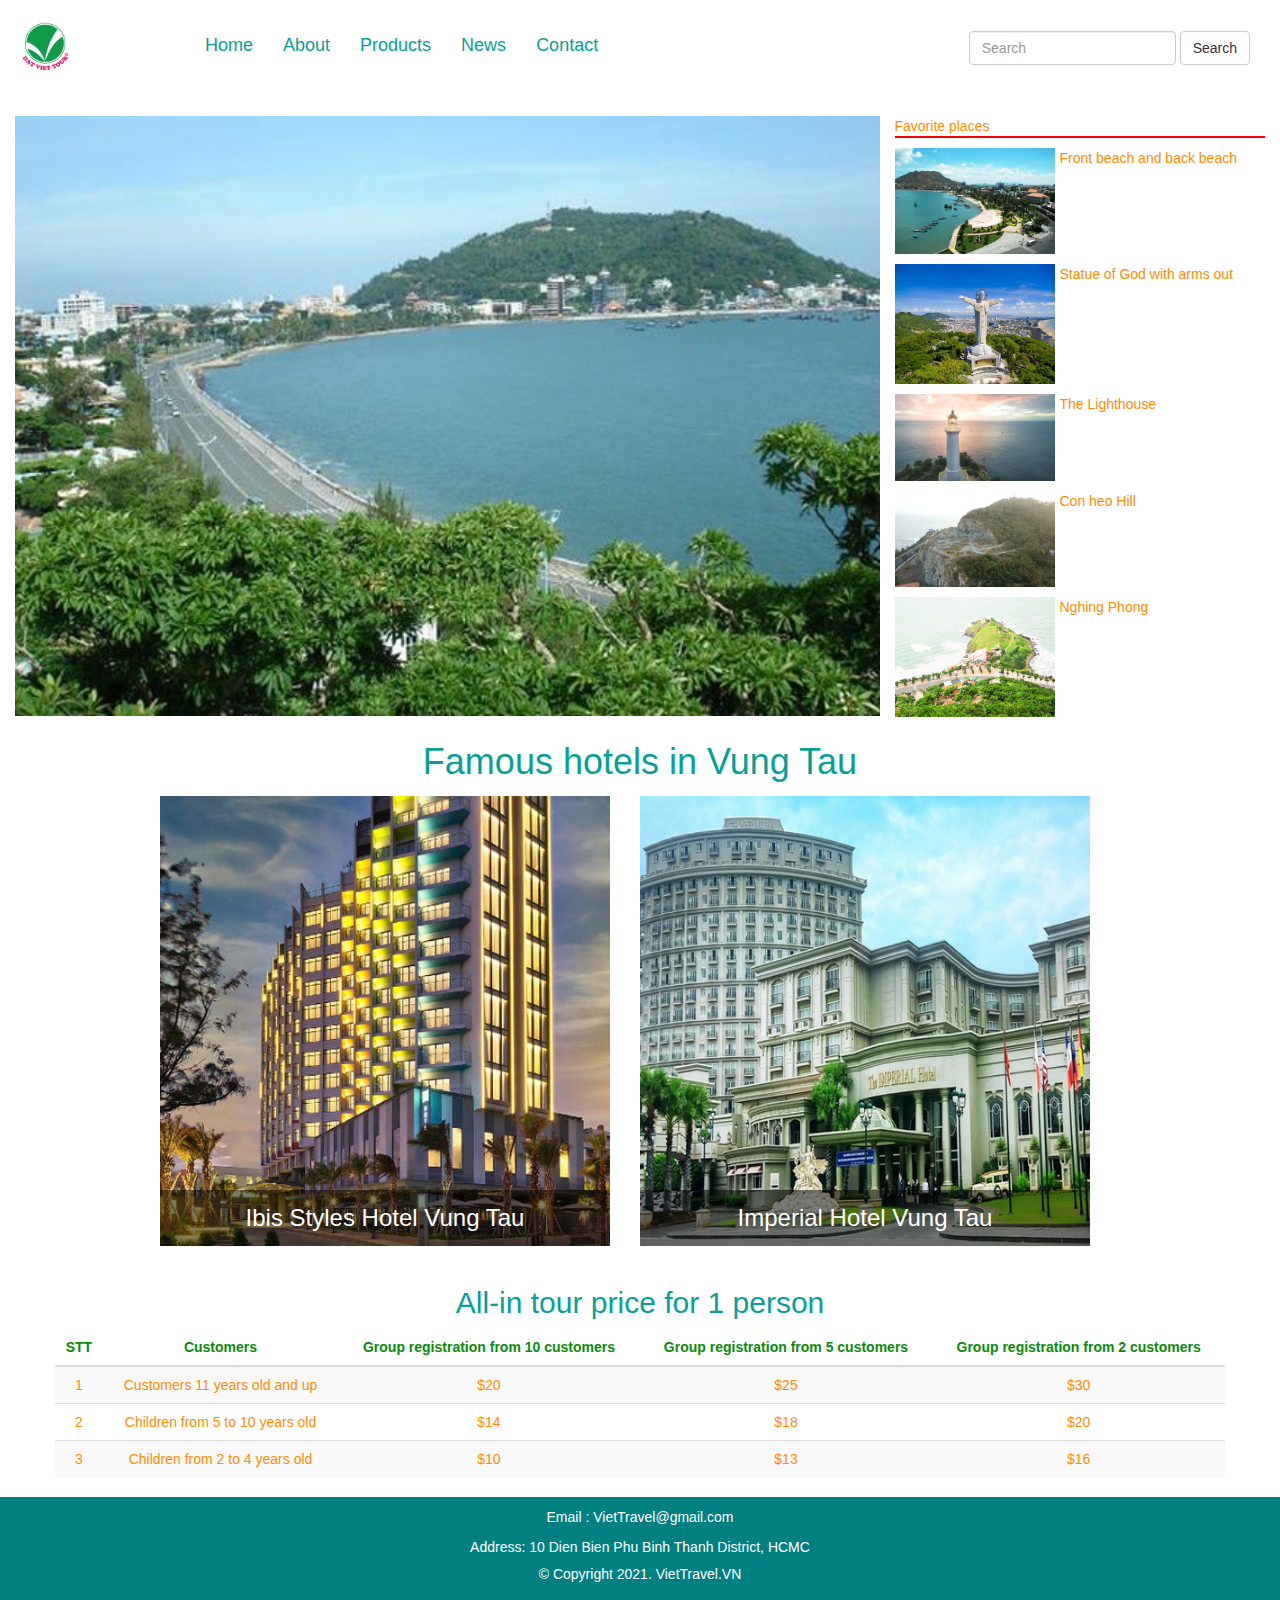
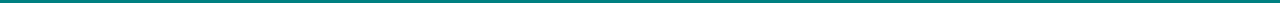
<file: index.html>
<!DOCTYPE html>
<html lang="en">

<head>
	<title>VietTravel</title>
	<meta charset="utf-8">
	<meta name="viewport" content="width=device-width, initial-scale=1">
	<!-- Bootstrap -->
	<link href="css/bootstrap.min.css" rel="stylesheet">
	<link rel="stylesheet" href="css/stylemenu.css">
	<!-- Embed css here-->
	<link rel="stylesheet" href="./css/stylemenu.css">
</head>

<body>
	<div class="container-fluid">
		<div class="row">
			<nav class="navbar" role="navigation">
				<div class="container-fluid">
					<!-- Brand and toggle get grouped for better mobile display -->
					<div class="navbar-header">
						<button type="button" class="navbar-toggle" data-toggle="collapse"
							data-target="#bs-example-navbar-collapse-1">
							<span class="sr-only">Toggle navigation</span>
							<span class="icon-bar"></span>
							<span class="icon-bar"></span>
							<span class="icon-bar"></span>
						</button>
						<a class="navbar-brand" href="#"><img src="images/Logo.png" /> </a>
					</div>
					<div class="collapse navbar-collapse" id="bs-example-navbar-collapse-1">
						<ul class="nav navbar-nav">
							<li><a href="index.html">Home</a></li>
							<li><a href="#">About</a></li>
							<li><a href="#">Products</a></li>
							<li><a href="#">News</a></li>
							<li><a href="#">Contact</a></li>
						</ul>
						<form class="navbar-form navbar-right" role="search">
							<div class="form-group">
								<input type="text" class="form-control" placeholder="Search">
							</div>
							<button type="submit" class="btn btn-default">Search</button>
						</form>
					</div><!-- /.navbar-collapse -->
				</div><!-- /.container-fluid -->
			</nav>
		</div>
		<div class="places">
			<div class="banner">
				<img src="images/Banner.jpg" alt="Vung Tau">
			</div>
			<div class="fav-places">
				<p style="border-bottom: 2px red solid;">Favorite places</p>
				<!-- <hr> -->
				<div class="list-places">
					<div class="item">
						<div class="picture">
							<img src="images/h1.jpg" alt="">
						</div>
						<p class="name">Front beach and back beach</p>
					</div>
					<div class="item">
						<div class="picture">
							<img src="images/h2.jpg" alt="">
						</div>
						<p class="name">Statue of God with arms out</p>
					</div>
					<div class="item">
						<div class="picture">
							<img src="images/h3.jpg" alt="">
						</div>
						<p class="name">The Lighthouse</p>
					</div>
					<div class="item">
						<div class="picture">
							<img src="images/h4.jpg" alt="">
						</div>
						<p class="name">Con heo Hill</p>
					</div>
					<div class="item">
						<div class="picture">
							<img src="images/h5.jpg" alt="">
						</div>
						<p class="name">Nghing Phong</p>
					</div>
				</div>
			</div>
		</div>
	</div> <!--Kết thúc container-fluid-->

	<div class="container">
		<div style="margin-bottom: 20px;">
			<div>
				<h1>Famous hotels in Vung Tau</h1>
			</div>
			<div class="fav-hotels">
				<div class="hotel">
					<div class="hotel-picture">
						<img src="images/hotel01.jpg">
					</div>
					<h3>Ibis Styles Hotel Vung Tau</h3>
				</div>
				<div class="hotel">
					<div class="hotel-picture">
						<img src="images/hotel02.png">
					</div>
					<h3>Imperial Hotel Vung Tau</h3>
				</div>
			</div>
		</div>

		<div class="row">
			<h2>All-in tour price for 1 person</h2>
			<div style="overflow-x: auto;">
				<table class="table table-striped">
					<thead>
						<tr>
							<th>STT</th>
							<th>Customers</th>
							<th>Group registration from 10 customers</th>
							<th>Group registration from 5 customers</th>
							<th>Group registration from 2 customers</th>
						</tr>
					</thead>
					<tbody>
						<tr>
							<td>1</td>
							<td>Customers 11 years old and up</td>
							<td>$20</td>
							<td>$25</td>
							<td>$30</td>
						</tr>
						<tr>
							<td>2</td>
							<td>Children from 5 to 10 years old</td>
							<td>$14</td>
							<td>$18</td>
							<td>$20</td>

						</tr>
						<tr>
							<td>3</td>
							<td>Children from 2 to 4 years old</td>
							<td>$10</td>
							<td>$13</td>
							<td>$16</td>

						</tr>
					</tbody>
				</table>
			</div>
		</div>
	</div>

	<div class="footer">
		<div>
			<p>Email : VietTravel@gmail.com</p>
			<p>Address: 10 Dien Bien Phu Binh Thanh District, HCMC</p>
			<h5>&copy; Copyright 2021. VietTravel.VN</h5>
		</div>
	</div>


	<script src="js/Jquery.js"></script>
	<script src="js/bootstrap.min.js"></script>

</body>

</html>
</file>
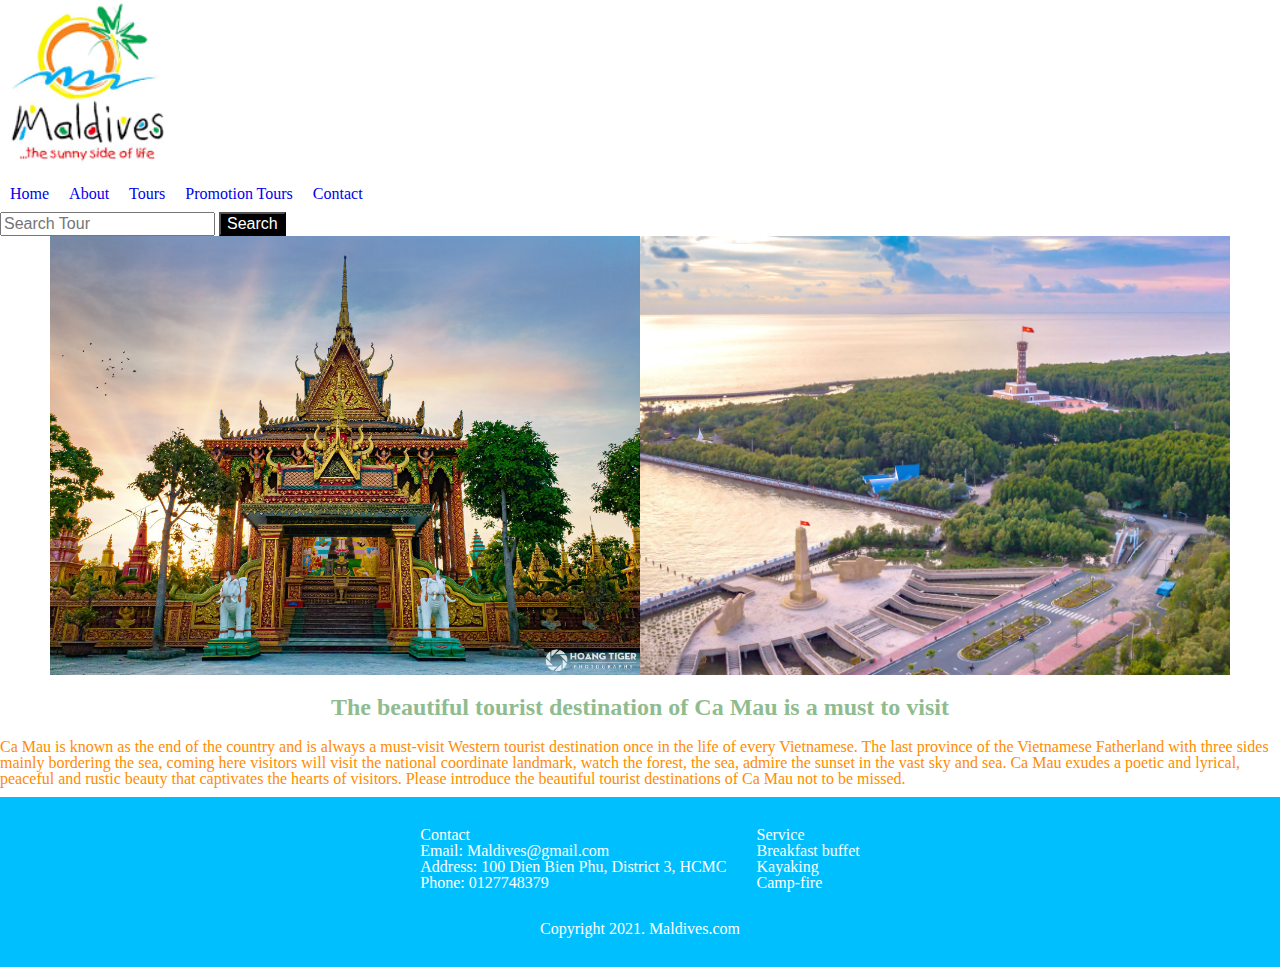
<file: example.html>
<!DOCTYPE html>
<html>

<head>
    <meta charset="utf-8">
    <meta http-equiv="X-UA-Compatible" content="IE=edge">
    <title></title>
    <meta name="description" content="">
    <meta name="viewport" content="width=device-width, initial-scale=1">
    <link rel="stylesheet" href="./reset.css">
    <link rel="stylesheet" href="./style.css">
</head>

<body>
    <!-- <script src="" async defer></script> -->
    <header id="header">
        <div>
            <div>
                <img src="Logo.PNG">
            </div>
            <div id="navbar">
                <div class="item"><p><a href="/">Home</a></p></div>
                <div class="item"><p><a href="/">About</a></p></div>
                <div class="item"><p><a href="/">Tours</a></p></div>
                <div class="item"><p><a href="/">Promotion Tours</a></p></div>
                <div class="item"><p><a href="/">Contact</a></p></div>
            </div>
            <div id="search">
                <input type="text" placeholder="Search Tour">
                <input class="button" type="button" value="Search">
            </div>
        </div>
    </header>
    <main id="main">
        <div id="thumbnails">
            <div class="item">
                <img src="Monivongsa-Bopharam.jpg">
            </div>
            <div class="item">
                <img src="muicamau.jpg">
            </div>
        </div>
        <h1>The beautiful tourist destination of Ca Mau is a must to visit</h1>
        <div>
            <p>
                Ca Mau is known as the end of the country and is always a must-visit Western tourist destination once in the life of every Vietnamese. The last province of the Vietnamese Fatherland with three sides mainly bordering the sea, coming here visitors will visit the national coordinate landmark, watch the forest, the sea, admire the sunset in the vast sky and sea. Ca Mau exudes a poetic and lyrical, peaceful and rustic beauty that captivates the hearts of visitors. Please introduce the beautiful tourist destinations of Ca Mau not to be missed.
            </p>
        </div>
    </main>
    <footer id="footer">
        <div id="menu">
            <div class="contact">
                <ul>
                    <li>Contact</li>
                    <li>Email: Maldives@gmail.com</li>
                    <li>Address: 100 Dien Bien Phu, District 3, HCMC</li>
                    <li>Phone: 0127748379</li>
                </ul>
            </div> 
            <div class="service">
                <ul>
                    <li>Service</li>
                    <li>Breakfast buffet</li>
                    <li>Kayaking</li>
                    <li>Camp-fire</li>
                </ul>
            </div> 
        </div>
        <p>Copyright 2021. Maldives.com</p>
    </footer>
</body>

</html>
</file>
<file: css/stylemenu.css>
@charset "utf-8";
/* CSS Document */

.navbar-nav,
.form-group {
	height: 80px;
	padding-top: 20px;
}

.form-control {
	margin-top: 3px;
}


.navbar-brand img {
	width: 60px;
	height: 60px;
	border-radius: 30%;

}

.navbar-nav a {
	color: rgba(8, 159, 152, 1.00) !important;
	font-size: 18px;
}

.nav {
	margin-left: 100px;
}

.places {
	display: flex;
}

.banner {
	height: 600px;
	width: 70%;
}

.banner img {
	height: 100%;
	width: 100%;
	object-fit: cover;
}

.fav-places {
	width: 30%;
	color: darkorange;
	margin-left: 15px;
}

hr {
	color: rgba(8, 159, 152, 1.00);
	size: 5px;
	margin-top: -10px;
}

.item {
	display: flex;
	margin-bottom: 10px;
}

.picture {
	width: 160px;
	/* he: 160px; */
}

.picture img {
	width: 100%;
	height: 100%;
	object-fit: cover;
}

.name {
	margin-left: 5px;
}

h1 {
	color: rgba(8, 159, 152, 1.00);
	text-align: center;
	margin: 15px;
}

.fav-hotels {
	display: flex;
	justify-content: center;
}

.hotel {
	margin-right: 30px;
	position: relative;
}

.hotel .hotel-picture {
	width: 450px;
	height: 450px;
}

.hotel .hotel-picture img {
	width: 100%;
	height: 100%;
	object-fit: cover;
}

.hotel h3 {
	color: white;
	position: absolute;
	bottom: 0;
	width: 100%;
	margin: 0;
	padding: 15px;
	text-align: center;
	background-color: rgba(0, 0, 0, 0.5);
}

h2 {
	color: rgba(8, 159, 152, 1.00);
	text-align: center;
}

th {
	color: #098B0B;
	text-align: center;
}

td {
	color: darkorange;
	text-align: center;
}


.footer {
	background-color: teal;
	color: white;
	text-align: center;
	padding: 10px;
}

@media screen and (max-width: 767px) {
	.nav {
		margin-left: 0px !important;
	}

	.navbar-nav {
		height: auto;
	}

	.navbar-toggle {
		background-color: #098B0B;
	}

	.icon-bar {
		border: #FFFFFF 1px solid;
	}

	.places {
		display: block;
		margin-top: 15px;
	}

	.places .banner{
		width: 100%;
		height: 300px;
	}

	.places .fav-places{
		width: 100%;
		margin-left: 0;
		margin-top: 10px;
	}

	.fav-hotels {
		display: block;
	}

	.hotel {
		margin-right: 0px;
	}

	.hotel .hotel-picture {
		width: 100%;
		margin-top: 10px;
	}
}
</file>
<file: style.css>
#header {
  display: flex;
  justify-content: space-between;
  align-items: center; }
  #header #navbar {
    display: flex; }
    #header #navbar .item {
      padding: 10px; }
      #header #navbar .item a {
        text-decoration: none; }
  #header #search .button {
    background-color: black;
    color: white; }

#main #thumbnails {
  display: flex;
  padding: 0px 50px; }
  #main #thumbnails .item {
    width: 100%;
    min-height: 100%; }
    #main #thumbnails .item img {
      width: 100%;
      height: 100%;
      object-fit: cover; }
#main h1 {
  text-align: center;
  color: darkseagreen;
  font-size: 24px;
  font-weight: bold;
  margin: 20px; }
#main p {
  color: darkorange;
  margin-bottom: 10px; }

#footer {
  background-color: deepskyblue;
  color: white; }
  #footer #menu {
    padding: 30px 0px;
    display: flex;
    justify-content: center; }
    #footer #menu .contact {
      margin-right: 30px; }
  #footer p {
    text-align: center;
    padding-bottom: 30px; }

/*# sourceMappingURL=style.css.map */
</file>
